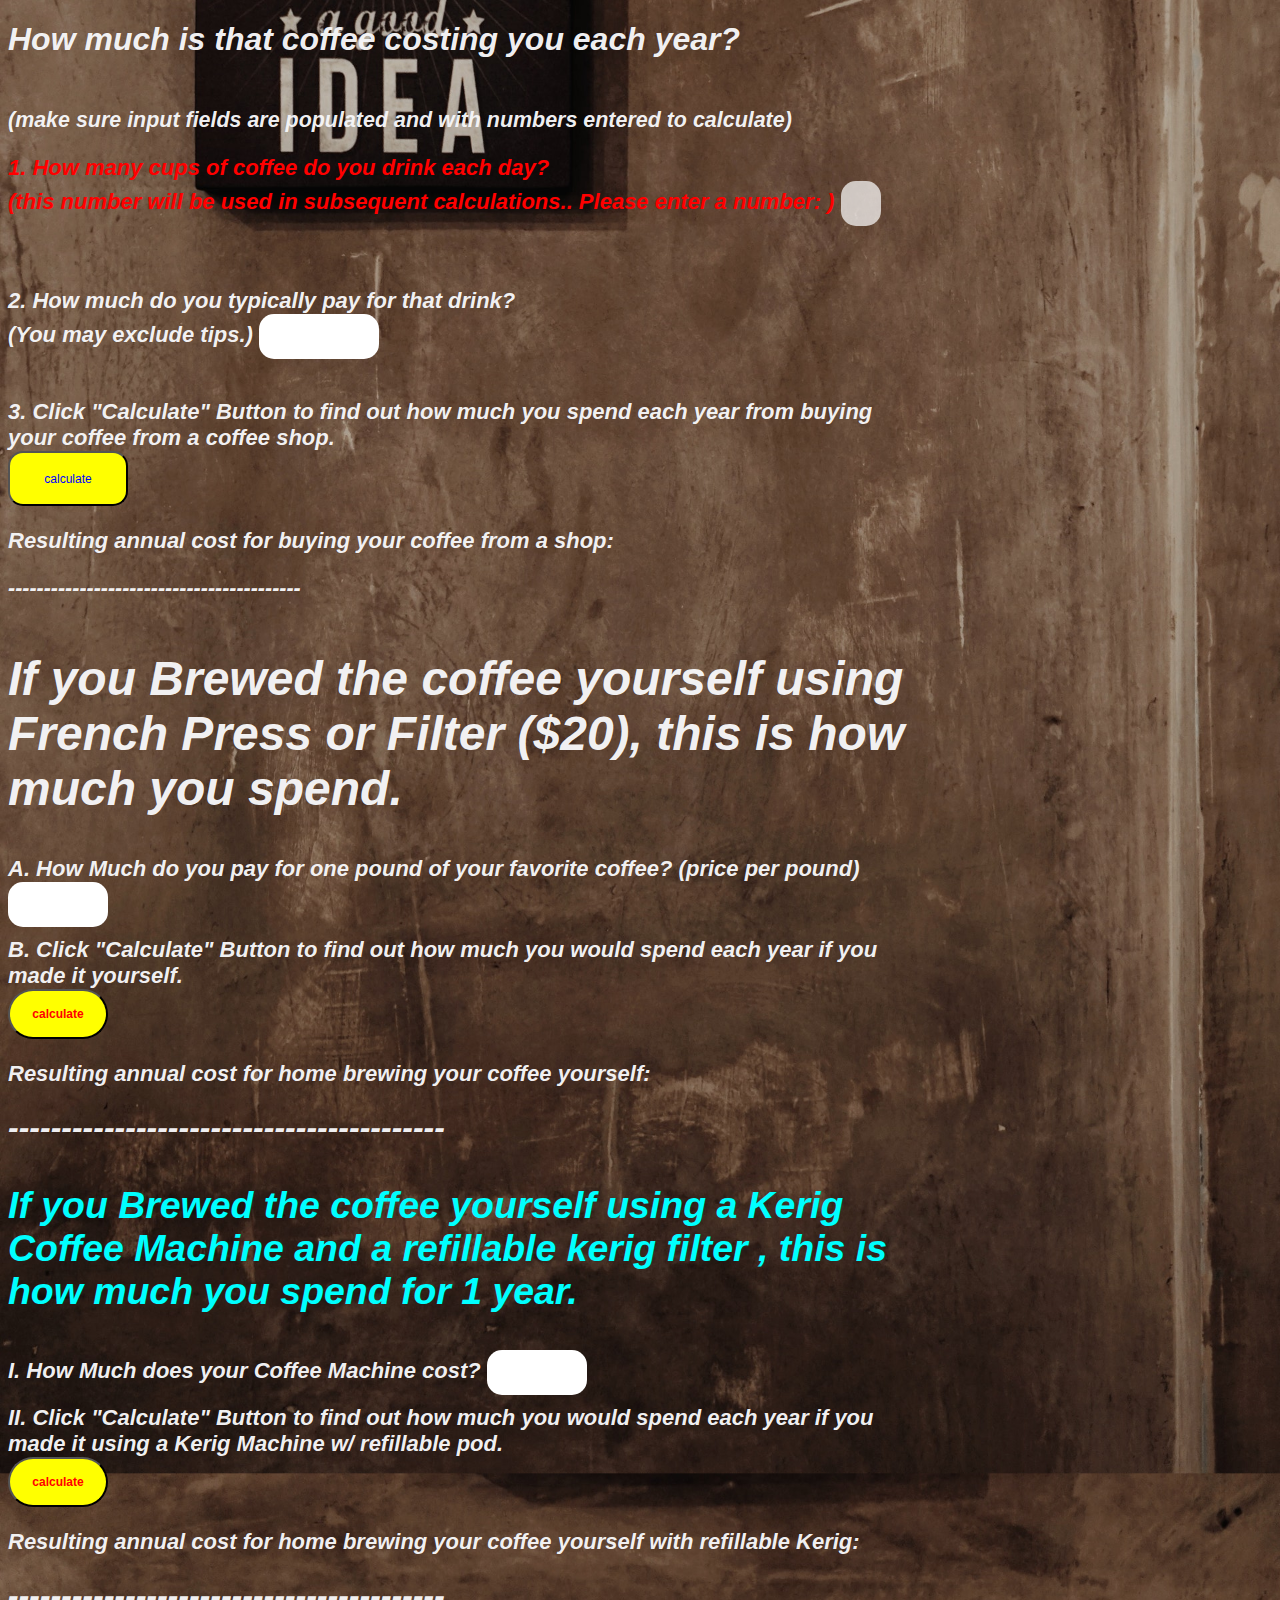
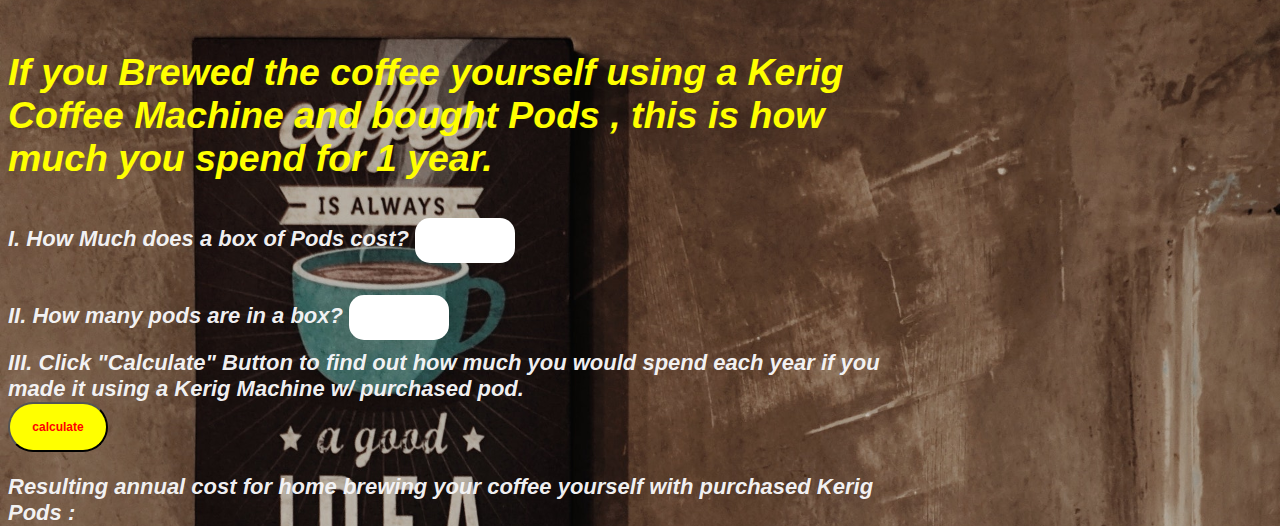
<file: coffeeCalculator/index.html>
<!doctype html>
<html lang="en">

<head>
  <meta charset="utf-8">
  <title>Annual Coffee Costs</title>
  <meta name="description" content="The HTML5 Herald">
  <meta name="me" content="SitePoint">
  <script src="https://code.jquery.com/jquery-3.3.1.min.js" integrity="sha256-FgpCb/KJQlLNfOu91ta32o/NMZxltwRo8QtmkMRdAu8=" crossorigin="anonymous"></script>
   <link href="style.css" rel="stylesheet" type="text/css" />

  <style>
#myDIV {
  width: 900px;
  height: 900px;
  background-image: url("img1.jpg");
}

  </style>

 


</head>

<body id="myDIV">
<script>
function myFunction() {
   document.getElementById("myDIV").style.backgroundImage = "url(img1.jpg)”;
}
</script>


  <h1 > <em> How much is that coffee costing you each year?<em> <h1>
 <h6>  (make sure input fields are populated and with numbers entered to calculate)
  <p > <font color="red">1. How many cups of coffee do you drink each day?
  <br>(this number will be used in subsequent calculations.. Please enter a number: ) </font>
  <input id="input1" type="text" /> <br>


    <!-- <button id="submit1" > Submit Sentence </button>  -->
   <p>2. How much do you typically pay for that drink?<br>
       (You may exclude tips.)
    <input id="input2" type="text" />

  </br> 3. Click "Calculate" Button to find out how much you spend each year from buying your coffee from a coffee shop.</br>
  <button id="submit1"> calculate </button>
  </br>

  <p>Resulting annual cost for buying your coffee from a shop:</p>
  <p id="results1"> </p>
-----------------------------------------
<!-- xxxxxxxxxxx  home brew below xxxxxxxx note variables xxxxxxxxxxxxxx -->
<h2>  If you Brewed the coffee yourself using French Press or Filter ($20), this is how much you spend. </h2>

   <p>A. How Much do you pay for one pound of your favorite coffee? (price per pound)
     <input id="input3" type="text" /

  </p>
  </br> B. Click "Calculate" Button to find out how much you would spend each year if you made it yourself.</br>
  <button id="submit2"> calculate </button>
  </br>

  <p>Resulting annual cost for home brewing your coffee yourself:</p>
  <p id="results2"> </p>

-----------------------------------------
<!-- xxxxxxxxxxx kerig refil filter below xxx xxxxxxxxxx -->
<h3>  <font color="cyan"> If you Brewed the coffee yourself using a Kerig Coffee Machine and a refillable kerig filter , this is how much you spend for 1 year. </font></h3>

   <p>I. How Much does your Coffee Machine cost?
     <input id="input4" type="text" /

  </p>
  </br>II. Click "Calculate" Button to find out how much you would spend each year if you made it using a Kerig Machine w/ refillable pod.</br>
  <button id="submit3"> calculate </button>
  </br>

  <p>Resulting annual cost for home brewing your coffee yourself with refillable Kerig:</p>
  <p id="results3"> </p>
-----------------------------------------
<!-- xx kerig PODS BOUGHT below xxx xxxxxxxxxx -->
<h3>  <font color="yellow"> If you Brewed the coffee yourself using a Kerig Coffee Machine and bought Pods , this is how much you spend for 1 year. </font></h3>

   <p>I. How Much does a box of Pods cost?
     <input id="input5" type="text" /
     </p>
  <p>II. How many pods are in a box?
     <input id="input6" type="text" /


  </p>
  </br>III. Click "Calculate" Button to find out how much you would spend each year if you made it using a Kerig Machine w/ purchased pod.</br>
  <button id="submit4"> calculate </button>
  </br>

  <p>Resulting annual cost for home brewing your coffee yourself with purchased Kerig Pods :</p>
  <p id="results4"> </p>
  <!--   <script src="jquery-3.3.1.min.js"></script> -->
  <script src="script.js"></script>
  <!-- script  at  end  -->
</body>

</html>
</file>
<file: coffeeCalculator/style.css>
body {

  text-align: left;
  background: orange;
  background-size: cover;
  background-position: center;
  color: rgba(246, 246, 248, 0.99);
  font-family: helvetica;
  font-size: 20;

}

p {
  font-size: 22px;
}

#input1 {

  border: 0;
  padding: 10px;
  font-size: 18px;
  background-color: rgba(255, 255, 255,0.7);
  width: 20px;
  height: 25px;
  border-radius: 15px;
  color: blue;
  margin-bottom: 40px;

}


#input2 {

  border: 0;
  padding: 10px;
  font-size: 18px;
  background-color: white;
  width: 100px;
  height: 25px;
  border-radius: 15px;
  color: red;
  margin-bottom: 40px;

}


#input3 {

  border: 0;
  padding: 10px;
  font-size: 18px;
  background-color: white;
  width: 80px;
  height: 25px;
  border-radius: 15px;
  color: red;
  margin-bottom: 10px;

}

#input4 {

  border: 0;
  padding: 10px;
  font-size: 18px;
  background-color: white;
  width: 80px;
  height: 25px;
  border-radius: 15px;
  color: rgb(47, 0, 255);
  margin-bottom: 10px;

}

#input5 {

  border: 0;
  padding: 10px;
  font-size: 18px;
  background-color: white;
  width: 80px;
  height: 25px;
  border-radius: 15px;
  color: rgb(47, 0, 255);
  margin-bottom: 10px;

}

#input6 {

  border: 0;
  padding: 10px;
  font-size: 18px;
  background-color: white;
  width: 80px;
  height: 25px;
  border-radius: 15px;
  color: rgb(47, 0, 255);
  margin-bottom: 10px;

}

#submit1 {

  border: 5;
  box-sizing: border-box;
  padding: 1px;
  font-size: 12px;
  background-color: yellow;
  width: 120px;
  height: 55px;
  border-radius: 15px;
  color: blue;
  text-align:  center;

}

#submit1:hover{
  background-color: purple;
}

#submit2 {

  border: 5;
  box-sizing: border-box;
  padding: 10px;
  font-size: 12px;
  font-weight: bold;
  background-color: yellow;
  width: 100px;
  height: 50px;
  border-radius: 25px;
  color: red;
  text-align: center;

}

#submit2:hover{
  background-color: rgb(0, 255, 242);
}


#submit3 {

  border: 5;
  box-sizing: border-box;
  padding: 10px;
  font-size: 12px;
  font-weight: bold;
  background-color: yellow;
  width: 100px;
  height: 50px;
  border-radius: 25px;
  color: red;
  text-align: center;

}


#submit3:hover{
  background-color: rgb(255, 0, 128);
}

#submit4 {

  border: 5;
  box-sizing: border-box;
  padding: 10px;
  font-size: 12px;
  font-weight: bold;
  background-color: yellow;
  width: 100px;
  height: 50px;
  border-radius: 25px;
  color: red;
  text-align: center;

}


#submit4:hover{
  background-color: rgb(255, 0, 128);
}

input[type="submit"] {

  background: red;
  color: white;

}


.button {

  background-color: #4CAF50; /* Green */

  border: none;
  color: white;
  padding: 10px 32px;
  text-align: center;
  text-decoration: none;
  display: inline-block;
  font-size: 12px;

}


#results1 {
  color: red;
}

#results2 {
  color: green;
}

#results3 {
  color: rgb(240, 50, 154);
}

#results4 {
  color: brown
}

#resultska {
  color: blue;
}

#resultskb {
  color: purple;
}
</file>
